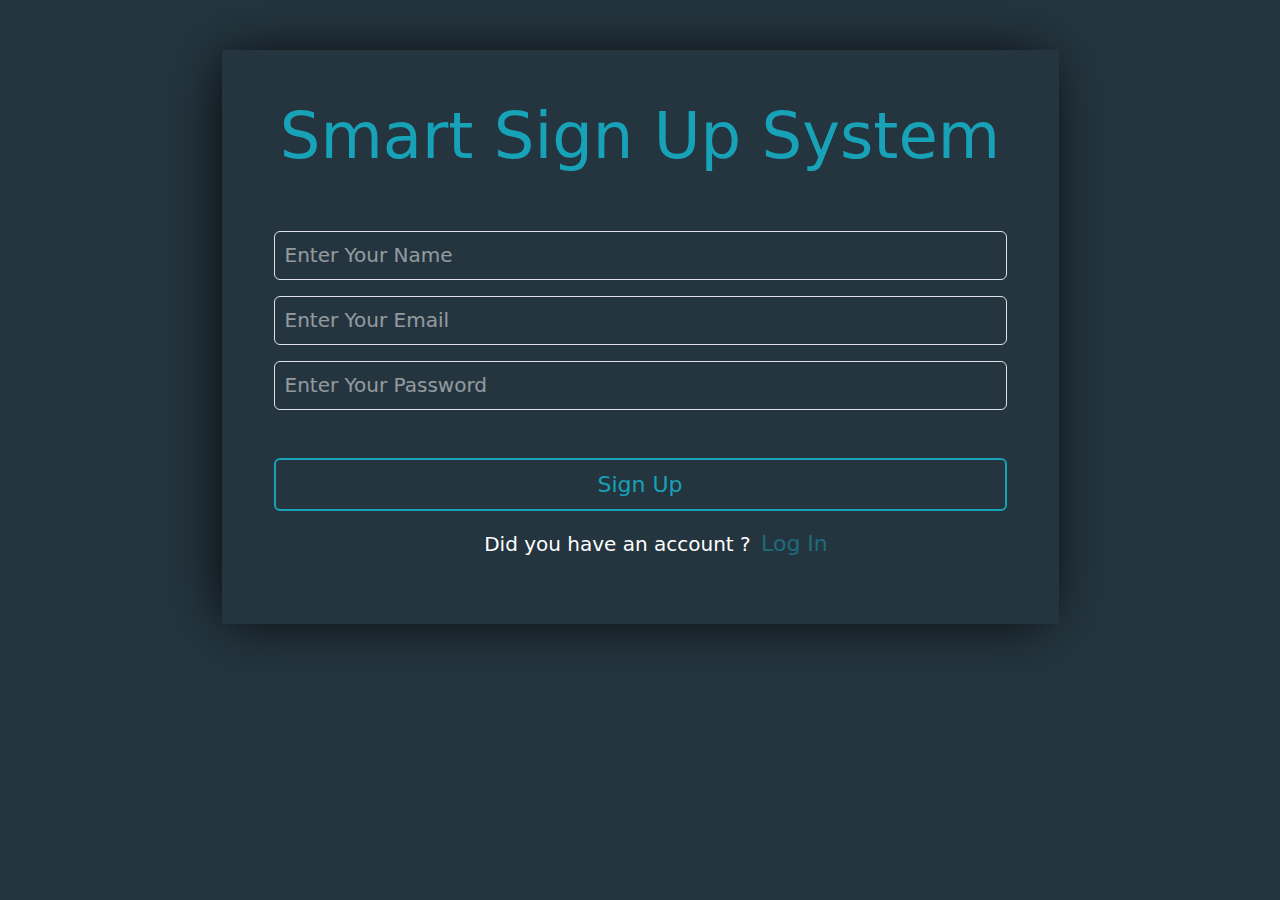
<file: index.html>
<!DOCTYPE html>
<html lang="en">
  <head>
    <meta charset="UTF-8" />
    <meta name="viewport" content="width=device-width, initial-scale=1.0" />
    <title>Form Assignment</title>
    <!-- Font Awesome -->
    <link
      rel="stylesheet"
      href="https://cdnjs.cloudflare.com/ajax/libs/font-awesome/6.5.2/css/all.min.css"
    />
    <!-- Bootstrap Stylesheat -->
    <link rel="stylesheet" href="./Css/bootstrap.min.css" />
    <!-- Css Stylesheat -->
    <link rel="stylesheet" href="./Css/style.css" />
  </head>
  <body>
    <main>
      <div class="container-fluid body-bg vh-100 d-flex justify-content-center">
        <section>
          <div class="container d-flex justify-content-center">
            <form class="formStyle signupForm w-75 p-5">
              <h1 class="mainColor display-3 fw-normal pb-5 text-center">
                Smart Sign Up System
              </h1>
              <div class="inputs">
                <div class="container">
                  <div class="row g-3">
                     <input
                      type="text"
                      class="form-control form-input text-white"
                      id="userName"
                      name="userName"
                      placeholder="Enter Your Name"
                    />
                    <p class="error1 fw-normal fs-6 text-danger d-none m-0">The name must start with a capital letter and be at least 2 characters long, but no more than 20</p>
                    <input
                      type="email"
                      class="form-control form-input text-white"
                      id="userEmail"
                      name="userEmail"
                      placeholder="Enter Your Email"
                    />
                     <p class="error2 fw-normal fs-6 text-danger d-none m-0">Please enter a valid email address (e.g., user@example.com)</p>
                    <input
                      type="password"
                      class="form-control form-input text-white"
                      id="userPass"
                      name="userPassword"
                      placeholder="Enter Your Password"
                    />
                     <p class="error3 fw-normal fs-6 text-danger d-none m-0">Password must be at least 8 characters long and include uppercase, lowercase letters, and numbers</p>
                    <button type="button" id="sign" class="form-control but mainColor mt-5">
                      Sign Up
                    </button>
                    <p class=" success fw-normal fs-6 text-success text-center pb-2 mt-3 mb-0 d-none">Your account has been created successfully. Please log in</p>
                    <p class=" error4 fw-normal fs-6 text-danger text-center pb-2 mt-3 mb-0 d-none">"😅Come on! Please complete the form first "</p>
                    <p class="fw-medium text-white fs-5 text-center m-3">
                      Did you have an account ?
                      <a class="fw-medium mainColor ps-1 signLink" href="./html/login.html"
                        >Log In</a
                      >
                    </p>
                  </div>
                </div>
              </div>
            </form>
          </div>
        </section>
      </div>
    </main>
    <script src="../JS/main.js"></script>
  </body>
</html>
</file>
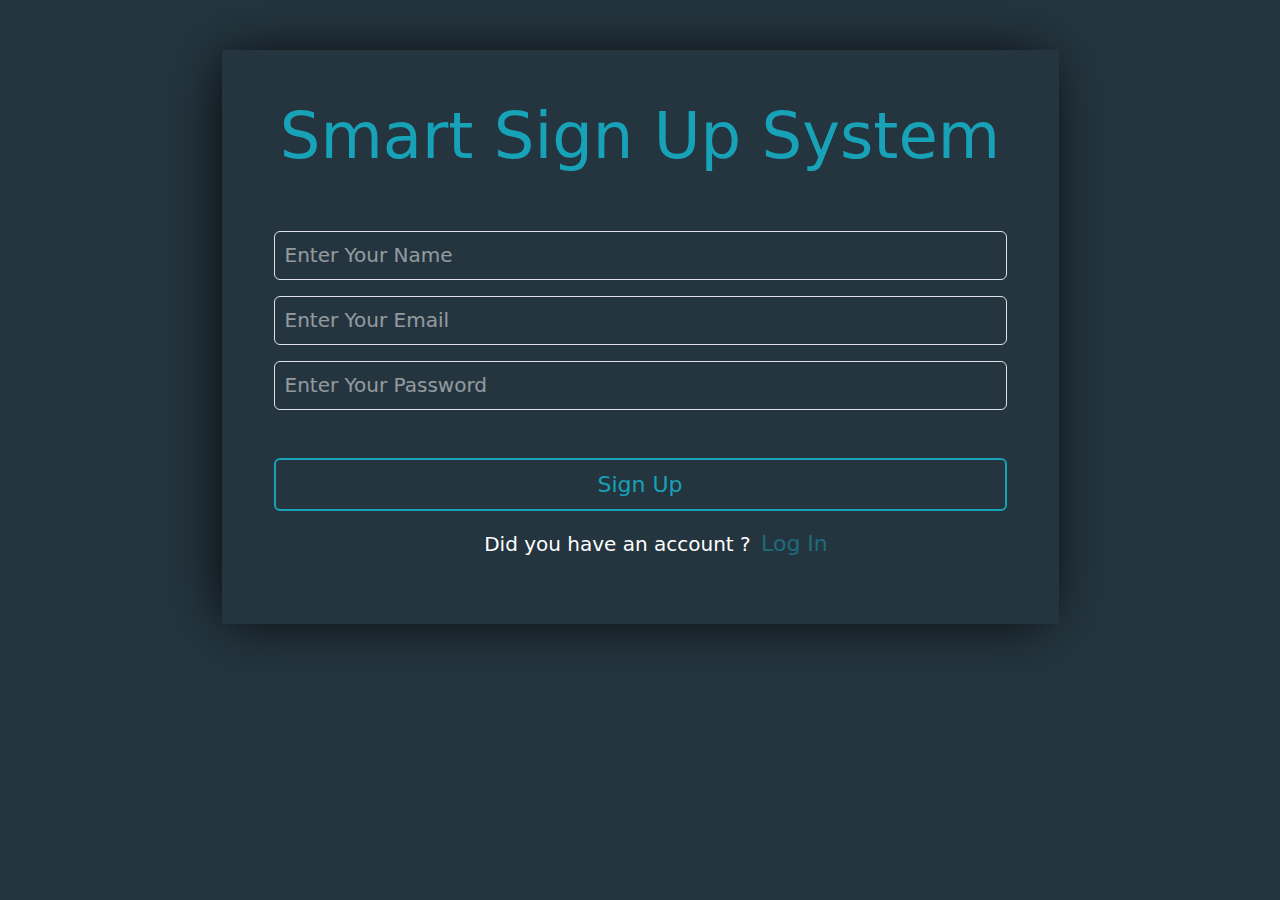
<file: html/index.html>
<!DOCTYPE html>
<html lang="en">
  <head>
    <meta charset="UTF-8" />
    <meta name="viewport" content="width=device-width, initial-scale=1.0" />
    <title>Form Assignment</title>
    <!-- Font Awesome -->
    <link
      rel="stylesheet"
      href="https://cdnjs.cloudflare.com/ajax/libs/font-awesome/6.5.2/css/all.min.css"
    />
    <!-- Bootstrap Stylesheat -->
    <link rel="stylesheet" href="../Css/bootstrap.min.css" />
    <!-- Css Stylesheat -->
    <link rel="stylesheet" href="../Css/style.css" />
  </head>
  <body>
    <main>
      <div class="container-fluid body-bg vh-100 d-flex justify-content-center">
        <section>
          <div class="container d-flex justify-content-center">
            <form class="formStyle signupForm w-75 p-5">
              <h1 class="mainColor display-3 fw-normal pb-5 text-center">
                Smart Sign Up System
              </h1>
              <div class="inputs">
                <div class="container">
                  <div class="row g-3">
                     <input
                      type="text"
                      class="form-control form-input text-white"
                      id="userName"
                      name="userName"
                      placeholder="Enter Your Name"
                    />
                    <p class="error1 fw-normal fs-6 text-danger d-none m-0">The name must start with a capital letter and be at least 2 characters long, but no more than 20</p>
                    <input
                      type="email"
                      class="form-control form-input text-white"
                      id="userEmail"
                      name="userEmail"
                      placeholder="Enter Your Email"
                    />
                     <p class="error2 fw-normal fs-6 text-danger d-none m-0">Please enter a valid email address (e.g., user@example.com)</p>
                    <input
                      type="password"
                      class="form-control form-input text-white"
                      id="userPass"
                      name="userPassword"
                      placeholder="Enter Your Password"
                    />
                     <p class="error3 fw-normal fs-6 text-danger d-none m-0">Password must be at least 8 characters long and include uppercase, lowercase letters, and numbers</p>
                    <button type="button" id="sign" class="form-control but mainColor mt-5">
                      Sign Up
                    </button>
                    <p class=" success fw-normal fs-6 text-success text-center pb-2 mt-3 mb-0 d-none">Your account has been created successfully. Please log in</p>
                    <p class=" error4 fw-normal fs-6 text-danger text-center pb-2 mt-3 mb-0 d-none">"😅Come on! Please complete the form first "</p>
                    <p class="fw-medium text-white fs-5 text-center m-3">
                      Did you have an account ?
                      <a class="fw-medium mainColor ps-1 signLink" href="../html/login.html"
                        >Log In</a
                      >
                    </p>
                  </div>
                </div>
              </div>
            </form>
          </div>
        </section>
      </div>
    </main>
    <script src="../JS/main.js"></script>
  </body>
</html>
</file>
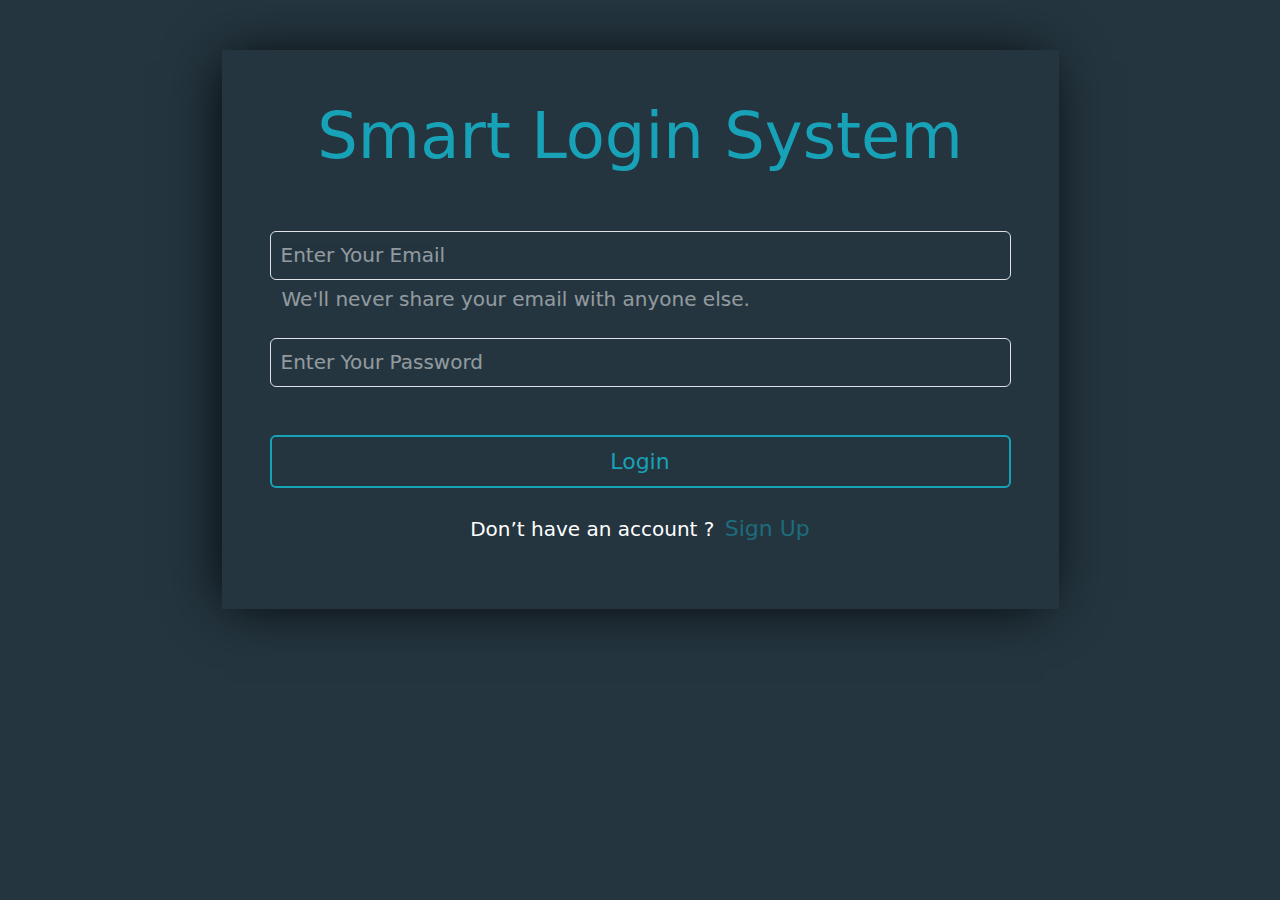
<file: html/login.html>
<!DOCTYPE html>
<html lang="en">
  <head>
    <meta charset="UTF-8" />
    <meta name="viewport" content="width=device-width, initial-scale=1.0" />
    <title>Form Assignment</title>
    <!-- Font Awesome -->
    <link
      rel="stylesheet"
      href="https://cdnjs.cloudflare.com/ajax/libs/font-awesome/6.5.2/css/all.min.css"
    />
    <!-- Bootstrap Stylesheat -->
    <link rel="stylesheet" href="../Css/bootstrap.min.css" />
    <!-- Css Stylesheat -->
    <link rel="stylesheet" href="../Css/style.css" />
  </head>
  <body>
    <main>
      <div class="container-fluid body-bg vh-100 d-flex justify-content-center">
        <section>
          <div class="container d-flex justify-content-center">
            <form class="formStyle w-75 p-5">
              <h1 class="mainColor display-3 fw-normal pb-5 text-center">
                Smart Login System
              </h1>
              <div class="inputs">
                <div class="container">
                  <div class="row g-4">
                    <input
                      type="email"
                      class="form-control form-input"
                      id="userLoginEmail"
                      name="userEmail"
                      placeholder="Enter Your Email"
                    />
                    <p class="e1 fw-normal fs-6 text-danger d-none m-0">Check Your Email</p>
                    <div id="emailHelp" class="form-text opacity-50 fs-5">
                      We'll never share your email with anyone else.
                    </div>
                    <input
                      type="password"
                      class="form-control form-input"
                      id="userLoginPass"
                      name="userPassword"
                      placeholder="Enter Your Password"
                    />
                    <p class="e2 fw-normal fs-6 text-danger d-none m-0">Check Your Password</p>
                    <button class="form-control but loginBut mainColor mt-5">
                      Login
                    </button>
                    <p class=" e3 fw-normal fs-6 text-danger text-center pb-2 mt-3 mb-0 d-none">"Please enter valid inputes "</p>
                    <p class="fw-medium text-white fs-5 text-center">
                      Don’t have an account ?
                      <a class="fw-medium mainColor ps-1 signLink" href="../index.html"
                        >Sign Up</a
                      >
                    </p>
                  </div>
                </div>
              </div>
            </form>
          </div>
        </section>
      </div>
    </main>
   <script src="../JS/main.js"></script>
  </body>
</html>
</file>
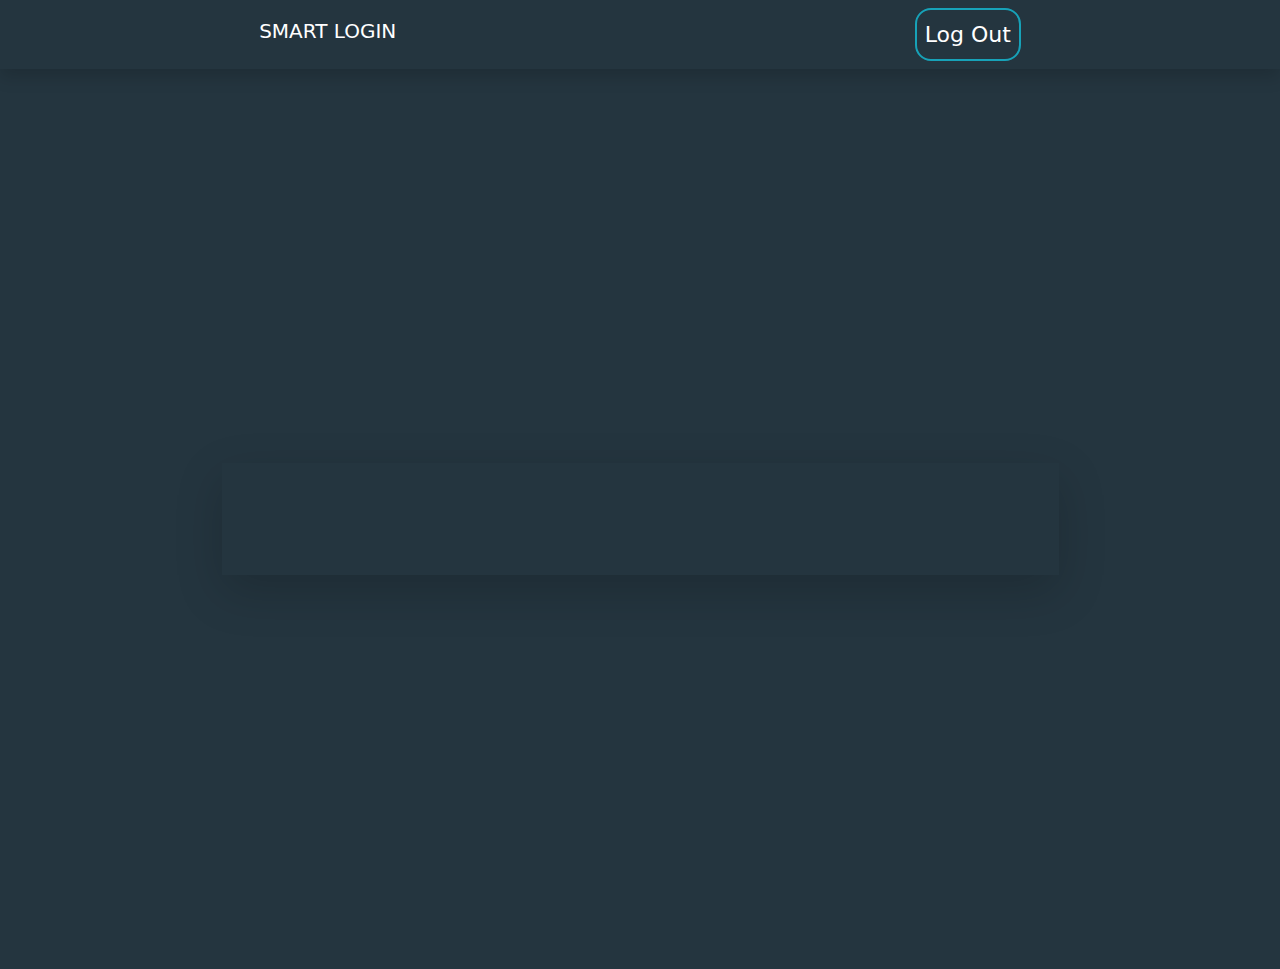
<file: html/welcom.html>
<!DOCTYPE html>
<html lang="en">
  <head>
    <meta charset="UTF-8" />
    <meta name="viewport" content="width=device-width, initial-scale=1.0" />
    <title>Welcom</title>
    <!-- Bootstrap Stylesheet -->
    <link rel="stylesheet" href="../Css/bootstrap.min.css" />
    <!-- Main Css Stylesheet -->
    <link rel="stylesheet" href="../Css/style.css" />
  </head>
  <body class="body-bg">
      <nav>
        <div class="nav-contant d-flex justify-content-around align-items-center shadow py-2">
          <h1 class="h5"><a class="text-decoration-none text-white" href="./index.html">SMART LOGIN</a></h1>
          <button class="but logout rounded-4 fw-normal"><a class="text-decoration-none text-white " href="./index.html">Log Out</a></button>
        </div>
      </nav>
    <div class="container vh-100 d-flex justify-content-center align-items-center">
        <div class=".message-box d-flex justify-content-center align-items-center p-5 shadow-lg w-75">
            <p class="text-center text-white fs-1 welcome "></p>
        </div>
    </div>
    <script src="../JS/main.js"></script>
  </body>
</html>
</file>
<file: Css/style.css>
.body-bg{
    background-color: #24353F;
}
.mainColor{
    color: #17A2B8;
}
.formStyle{
   box-shadow: -5px 2px 54px -9px rgba(0, 0, 0, 1);
   margin-top: 50px;
}

.form-input{
    background-color: unset;
    font-size: 18px;
    font-weight: normal;
    color: #fff ;
    padding: 10px;
}
.form-text{
    color: #fff ;
    font-size: 14px;
}
.form-control::placeholder{
    color: #fff;
    opacity: 0.5;
    font-size: 20px;
}
.form-control:focus{
    background-color: unset;
    color: #fff;
}
.but{ 
    background-color: unset;
    border: solid 2px #17A2B8 ;
    padding: 8px;
    font-weight: 400;
    font-size: 22px;
    transition: all 0.5s ease;
}
.but:hover{
    background-color: #17A2B8;
    color: #fff;
}
.signLink{
    text-decoration: unset;
    opacity: 0.5;
    font-size: 22px;
}
.signLink:hover{
    text-decoration: underline;
    opacity: 1;
}
.message-box{
    background-color: aqua;
    border: solid 3px #000;
    border-radius: 10px;
    height: 150px;
    width: 150px;

}

input:-webkit-autofill,
input:-webkit-autofill:hover,
input:-webkit-autofill:focus {
  -webkit-box-shadow: 0 0 0 1000px #24353F inset !important;
  -webkit-text-fill-color: #fff !important;
  transition: background-color 9999s ease-in-out 0s !important;
}
</file>
